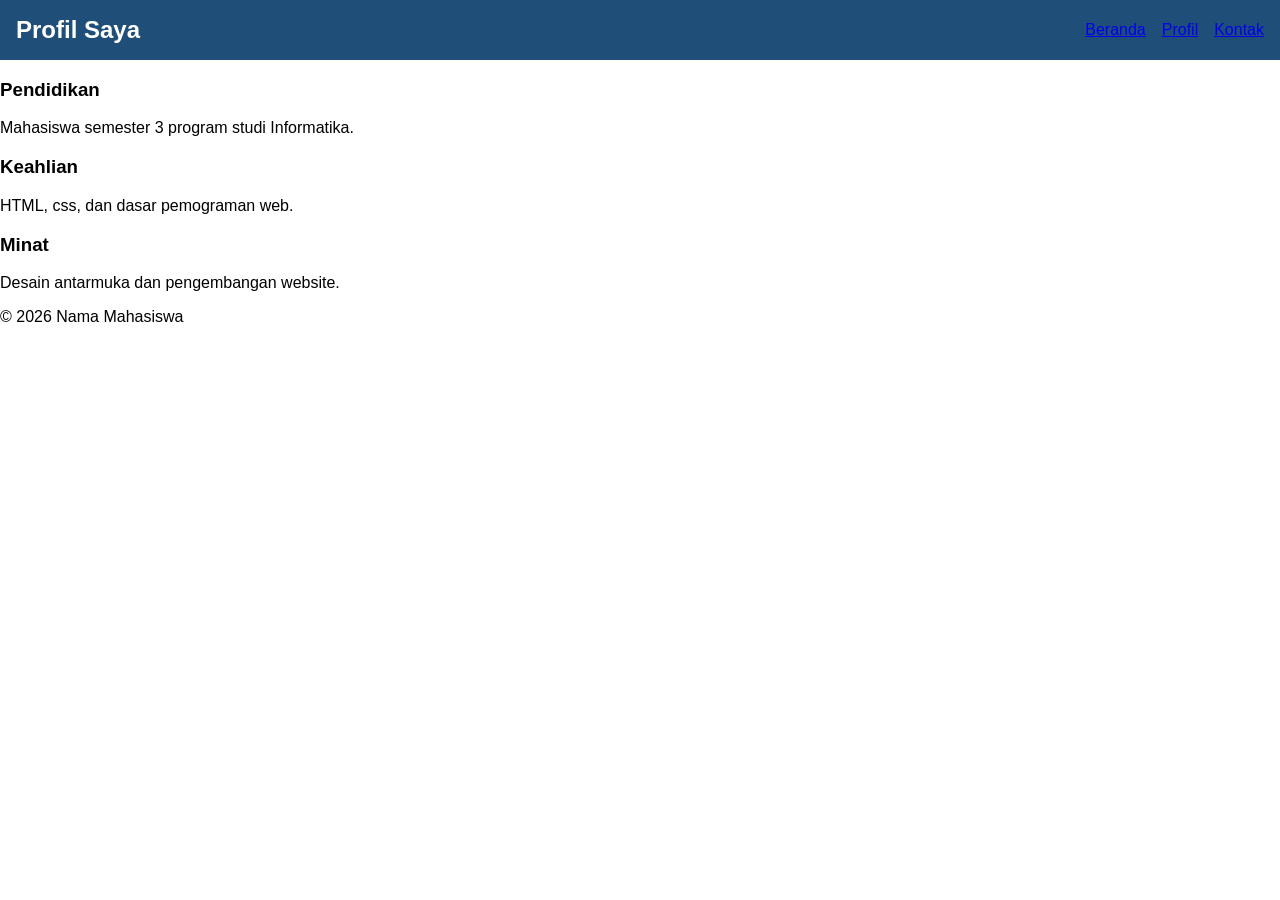
<file: LATIHAN PERTEMUAN 5/index.html>
<!DOCTYPE html>
<html lang="id">
<head>
    <meta charset="UTF-8">
    <meta name="viewport" content="width=device-width, initial-scale=1.0">
    <title>Profil Saya</title>
    <link rel="stylesheet" href="style.css">
<body>
    <header>
        <h2 class="logo">Profil Saya</h2>
        <nav>
            <a href="#">Beranda</a>
            <a href="#">Profil</a>
            <a href="#">Kontak</a>
        </nav>
    </header>

    <main>
        <div class="kartu">
           <h3>Pendidikan</h3>
           <p>Mahasiswa semester 3 program studi Informatika.</p>
        </div>
        <div class="kartu">
            <h3>Keahlian</h3>
            <p>HTML, css, dan dasar pemograman web.</p>
        </div>
        <div class="kartu">
            <h3>Minat</h3>
            <p>Desain antarmuka dan pengembangan website.</p>
        </div>
    </main>
    <footer>
        <p>&copy; 2026 Nama Mahasiswa</p>
    </footer>
</body>
</file>
<file: LATIHAN PERTEMUAN 5/style.css>
* {
    box-sizing: border-box;
}

body {
    margin: 0;
    font-family: Arial, sans-serif;
}

header {
    display: flex;
    justify-content: space-between;
    align-items: center;
    padding: 16px;
    background: #1f4e79;
    color: white;   
}

.logo {
    margin: 0;
}

nav {
    display: flex;
    gap: 16px;
}
</file>
